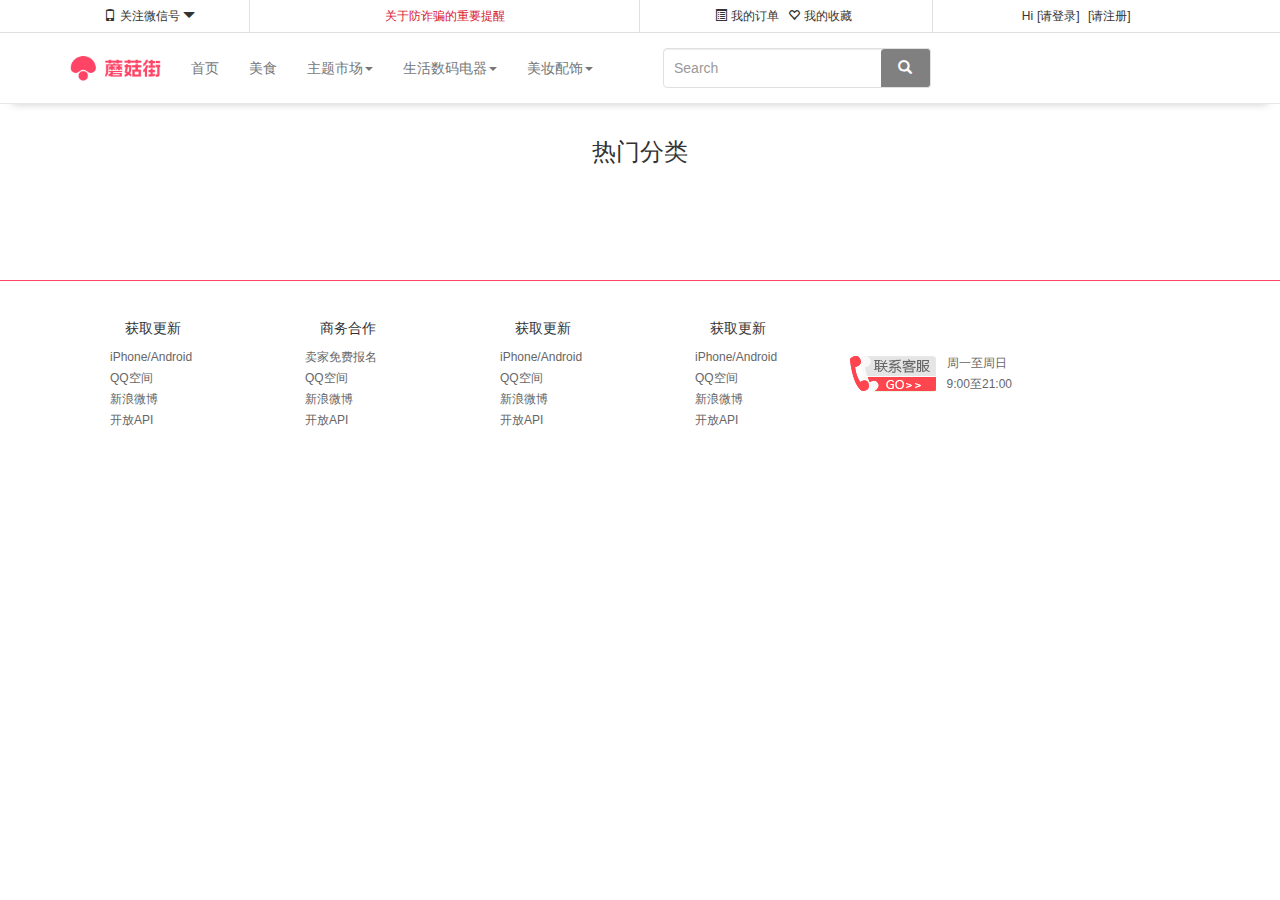
<file: index.html>
<!DOCTYPE html>
<html>

	<head>
		<meta charset="utf-8" />
		<meta http-equiv="X-UA-Compatible" content="IE=edge">
		<meta name="viewport" content="width=device-width, initial-scale=1">
		<link href="css/bootstrap.min.css" rel="stylesheet">
		<link rel="stylesheet" type="text/css" href="css/index.css" />
		<script src="js/jquery-1.12.3.min.js"></script>
		<script src="js/bootstrap.min.js"></script>
		<title>蘑菇街</title>
	</head>

	<body>
		<header id="header">
		<!---------------------通栏------------------>
		
			<div class="container top-nav" id="top-nav">
	    <div class="top-bar hidden-sm hidden-xs ">
		    <div class="row">
         	    <div class="top-bar-1 col-md-2">
         		    <a href="">
         		    	
         		    	<span class="glyphicon glyphicon-phone" aria-hidden="true"></span>
         		    	<span>关注微信号</span>
         		    	<span class="glyphicon glyphicon-triangle-bottom" aria-hidden="true"></span>
         		        <img src="img/ewm.png" width="120px"/>
         		    </a>
                </div>
                 <div class="top-bar-2 col-md-4">    		  
         		         <span>关于防诈骗的重要提醒</span>		         
                </div>
                 <div class="top-bar-3 col-md-3">
                 	    <span class="glyphicon glyphicon-list-alt" aria-hidden="true"></span>
         		        <a href="#">我的订单</a>
         		        <span class="glyphicon glyphicon-heart-empty" aria-hidden="true"></span>
         		        <a href="#">我的收藏</a>
                </div>
                 <div class="top-bar-4 col-md-3">
         		         <span id="">Hi</span>
         		         <span id=""><a href="https://login.tmall.com/?spm=a220o.1000855.a2226mz.2.7a9f665axKn2ou&redirectURL=https%3A%2F%2Fdetail.tmall.com%2Fitem.htm%3Fid%3D571617823403%26ali_trackid%3D2%3Amm_53158044_483700261_108901850476%3A1587391795_233_29491713%26pvid%3D100_11.229.171.224_6763_8691587391791469188%26ak%3D26060480%26scm%3Dnull">[请登录] </a></span>
         		         <span id=""><a href="https://register.tmall.com/?spm=a220o.1000855.a2226mz.3.7a9f665ab7YsxZ">[请注册]</a> </span>
                </div>       
		    </div>			
		</div>			
	
	</div>
	<!---------------------通栏------------------>
	<!---------------------导航------------------>
		<nav class="navbar navbar-default navbar-static-top navbar-lk " id="navbar-lk">
  <div class="container">
    <!-- Brand and toggle get grouped for better mobile display -->
    <div class="navbar-header">
      <button type="button" class="navbar-toggle collapsed" data-toggle="collapse" data-target="#bs-example-navbar-collapse-1" aria-expanded="false">
        <span class="sr-only">Toggle navigation</span>
        <span class="icon-bar"></span>
        <span class="icon-bar"></span>
        <span class="icon-bar"></span>
      </button>
      <a class="navbar-brand" href="http://127.0.0.1:8020/3.27/index.html?__hbt=1587370601263"><img src="img/logo.png" height="70px"/></a>
    </div>

    <!-- Collect the nav links, forms, and other content for toggling -->
    <div class="collapse navbar-collapse" id="bs-example-navbar-collapse-1">
      <ul class="nav navbar-nav">
            <li class="visible-xs visible-lg "><a href="http://127.0.0.1:8020/3.27/index.html?__hbt=1587370601263">首页</a></li>
            <li class="visible-xs visible-lg "><a href="http://127.0.0.1:8020/3.27/sort.html?name=%E7%BE%8E%E9%A3%9F">美食</a></li>           
        <li class="dropdown">
          <a href="#" class="dropdown-toggle" data-toggle="dropdown" role="button" aria-haspopup="true" aria-expanded="false">主题市场<span class="caret"></span></a>
          <ul class="dropdown-menu">
            <li><a href="http://127.0.0.1:8020/3.27/sort.html?name=%E7%94%B7%E8%A3%85">男装</a></li>
            <li><a href="http://127.0.0.1:8020/3.27/sort.html?name=%E5%A5%B3%E8%A3%85">女装</a></li>
            <li><a href="http://127.0.0.1:8020/3.27/sort.html?name=%E7%AE%B1%E5%8C%85">箱包</a></li>
            <!--<li role="separator" class="divider"></li>-->
            <li><a href="http://127.0.0.1:8020/3.27/sort.html?name=%E6%AF%8D%E5%A9%B4">母婴</a></li>
            <!--<li role="separator" class="divider"></li>-->
             <li><a href="http://127.0.0.1:8020/3.27/sort.html?name=%E5%86%85%E8%A1%A3">内衣</a></li>
             <li><a href="http://127.0.0.1:8020/3.27/sort.html?name=%E9%9E%8B%E5%AD%90">鞋子</a></li>            
          </ul>
        </li>
      </ul>
        <ul class="nav navbar-nav">
        <li class="dropdown">
          <a href="#" class="dropdown-toggle" data-toggle="dropdown" role="button" aria-haspopup="true" aria-expanded="false">生活数码电器<span class="caret"></span></a>
          <ul class="dropdown-menu">
            <li><a href="http://127.0.0.1:8020/3.27/sort.html?name=%E7%94%B5%E5%99%A8">电器</a></li>
            <li><a href="http://127.0.0.1:8020/3.27/sort.html?name=%E6%95%B0%E7%A0%81">数码</a></li>            
            <li><a href="http://127.0.0.1:8020/3.27/sort.html?name=%E5%B1%85%E5%AE%B6">居家</a></li>
            <li><a href="http://127.0.0.1:8020/3.27/sort.html?name=%E5%AE%B6%E7%BA%BA">家纺</a></li>
            <!--<li role="separator" class="divider"></li>-->
            <!--<li role="separator" class="divider"></li>-->
             <li><a href="http://127.0.0.1:8020/3.27/sort.html?name=%E6%96%87%E4%BD%93">文体</a></li>
          </ul>
        </li>
      </ul>
       <ul class="nav navbar-nav">
        <li class="dropdown">
          <a href="#" class="dropdown-toggle" data-toggle="dropdown" role="button" aria-haspopup="true" aria-expanded="false">美妆配饰<span class="caret"></span></a>
          <ul class="dropdown-menu">
            <li><a href="http://127.0.0.1:8020/%E9%A1%B9%E7%9B%AE/sort.html?name=%E7%BE%8E%E5%A6%86">美妆</a></li>
            <li><a href="http://127.0.0.1:8020/3.27/sort.html?name=%E9%85%8D%E9%A5%B0">配饰</a></li>            
          </ul>
        </li>
      </ul>
     
     <form class="navbar-form navbar-left">
        <div class="form-group">
          <input type="text" class="form-control" placeholder="Search">
        </div>
        <button type="submit" class="btn btn-default">
        <span class="glyphicon glyphicon-search" aria-hidden="true"></span>	
        </button>
      </form>
    </div><!-- /.navbar-collapse -->
</nav>	
			<!-------------导航--------------------->
		</header>
		<!---------------------轮播图------------------>
		<section id="carousel">
			<!-- 轮播图 -->
			<div class="container" id="mainpart">
				<div id="carousel-example-generic" class="carousel slide" data-ride="carousel">
					<!-- Indicators -->
					<ol class="carousel-indicators">
						<li data-target="#carousel-example-generic" data-slide-to="0" class="active"></li>
						<li data-target="#carousel-example-generic" data-slide-to="1"></li>
						<li data-target="#carousel-example-generic" data-slide-to="2"></li>
						<li data-target="#carousel-example-generic" data-slide-to="3" class="active"></li>
						<li data-target="#carousel-example-generic" data-slide-to="4"></li>
						<li data-target="#carousel-example-generic" data-slide-to="5"></li>
					</ol>

					<!-- 轮播图 -->
					<div class="carousel-inner oldList" role="listbox">
						<!-- Controls -->
						<a class="left carousel-control left-btn" href="#carousel-example-generic" role="button" data-slide="prev">
							<span class="glyphicon glyphicon-chevron-left" aria-hidden="true"></span>
							<span class="sr-only">Previous</span>
						</a>
						<a class="right carousel-control left-btn" href="#carousel-example-generic" role="button" data-slide="next">
							<span class="glyphicon glyphicon-chevron-right" aria-hidden="true"></span>
							<span class="sr-only">Next</span>
						</a>
					</div>
				</div>
			</div>
			<!--获取轮播图图片-->
			<script type="text/javascript">
				$.ajax({
					type:"get",
					url:"http://127.0.0.1/w/website/bannerList",
					async:true,
					success:function(response){
						console.log(response);
						var obj=response.data;
						console.log(obj);
						for (var i=0;i<obj.length;i++) {
							if (i==0) {
								$(".oldList").append(
									` <div class="item active">
                                      <img src="${obj[i].img}">
                                      </div>`		
								)
							} else{
								$(".oldList").append(
									` <div class="item">
                                      <img src="${obj[i].img}">
                                      </div>`		
								)
							}
						}
					}
				})
			</script>
			<!---------------------轮播图------------------>
	<!--滚动导航-->
	<!--<script type="text/javascript">
		window.onscroll=function(){
			var topNav=document.getElementById("top-nav");
			var navLk=document.getElementById("nav-lk");
			var mainPart=document.getElementById("mainpart");
			var topScroll=document.body.scrollTop||document.documentElement.scrollTop;
		if(topScroll>topNav.offsetHeight){
			//navlk设置为fixed脱离文本流，后面的标签会上来，解决方法给后面内容加margin或padding
			navLk.style.position="fixed";
			navLk.style.top=0;
			navLk.style.left=0;
			mainPart.style.marginTop=-navLk.offsetHeight+"px";
		}else{
			navLk.style.position="static";
			mainpart.style.marginTop=0;
		}
		};
	</script>-->
	<!---------------------商品------------------>
<section id="product">
	<div class="container">
		<div class="row row-content">
			<div class="heading">
				热门分类
			</div>
			<!--<div class="col-md-3">
				<div class="project">
					<img src="img/1.jpg"/>
					<p class="caption">配饰</p>
					<span class="time">2013</span>
					<div class="mask">
						
					</div>
				</div>
			</div>-->
		</div>
	</div>
	<script type="text/javascript">
		(function(){
			$.ajax({
				type:"get",
				url:"http://127.0.0.1/w/website/findGoodsTypeList",
				async:true,
				success:function(response){
					console.log(response);
	               var obj=response.data;
	               for (var i=0;i<obj.length;i++) {
	               	var imgChange=obj[i].icon.replace(obj[i].icon.substr(0,5),"http:")
	               	$(".row-content").append(`
	               	    <div class="col-md-3">
					<div class="project">
						<img src="${imgChange}"/>
						<p class="caption">${obj[i].name}</p>
						<span class="time">${obj[i].createDate}</span>
						<div class="mask">
							<a href="sort.html?name=${obj[i].name}"  target="_blank" ></a>
						</div>	
					</div>
				</div>
	               	`)
	               }
				}
			})
			}())
	</script>

</section>
    <!---------------------商品------------------>
     <!---------------------底部------------------>
     <section id="footer">
     	<div class="container ">
     		<div class="row foot-bottom">
     			<div class="col-md-2">
     				<div class="foot">
     					<h3>获取更新</h3>
     					<ul>
     					    <li><a href="#">iPhone/Android</a></li>
     					    <li><a href="#">QQ空间</a></li>
     					    <li><a href="#">新浪微博</a></li>
     					    <li><a href="#">开放API</a></li>
     				    </ul>
     				</div>    				
     			</div>
     			<div class="col-md-2">
     				<div class="foot">
     					<h3>商务合作</h3>
     					<ul>
     					    <li><a href="#">卖家免费报名</a></li>
     					    <li><a href="#">QQ空间</a></li>
     					    <li><a href="#">新浪微博</a></li>
     					    <li><a href="#">开放API</a></li>
     				    </ul>
     				</div>    				
     			</div>
     			<div class="col-md-2">
     				<div class="foot">
     					<h3>获取更新</h3>
     					<ul>
     					    <li><a href="#">iPhone/Android</a></li>
     					    <li><a href="#">QQ空间</a></li>
     					    <li><a href="#">新浪微博</a></li>
     					    <li><a href="#">开放API</a></li>
     				    </ul>
     				</div>    				
     			</div>
     			<div class="col-md-2">
     				<div class="foot">
     					<h3>获取更新</h3>
     					<ul>
     					    <li><a href="#">iPhone/Android</a></li>
     					    <li><a href="#">QQ空间</a></li>
     					    <li><a href="#">新浪微博</a></li>
     					    <li><a href="#">开放API</a></li>
     				    </ul>
     				</div>    				
     			</div>
     			<div class="col-md-2">
     				<div class="service">
     					<a href="#"></a>
     					<span id="">
     						<p>周一至周日</p>
     						<p>9:00至21:00</p>
                        </span>
     				</div>
     			</div>
     		</div>
     	</div>
     </section>
	</body>

</html>
</file>
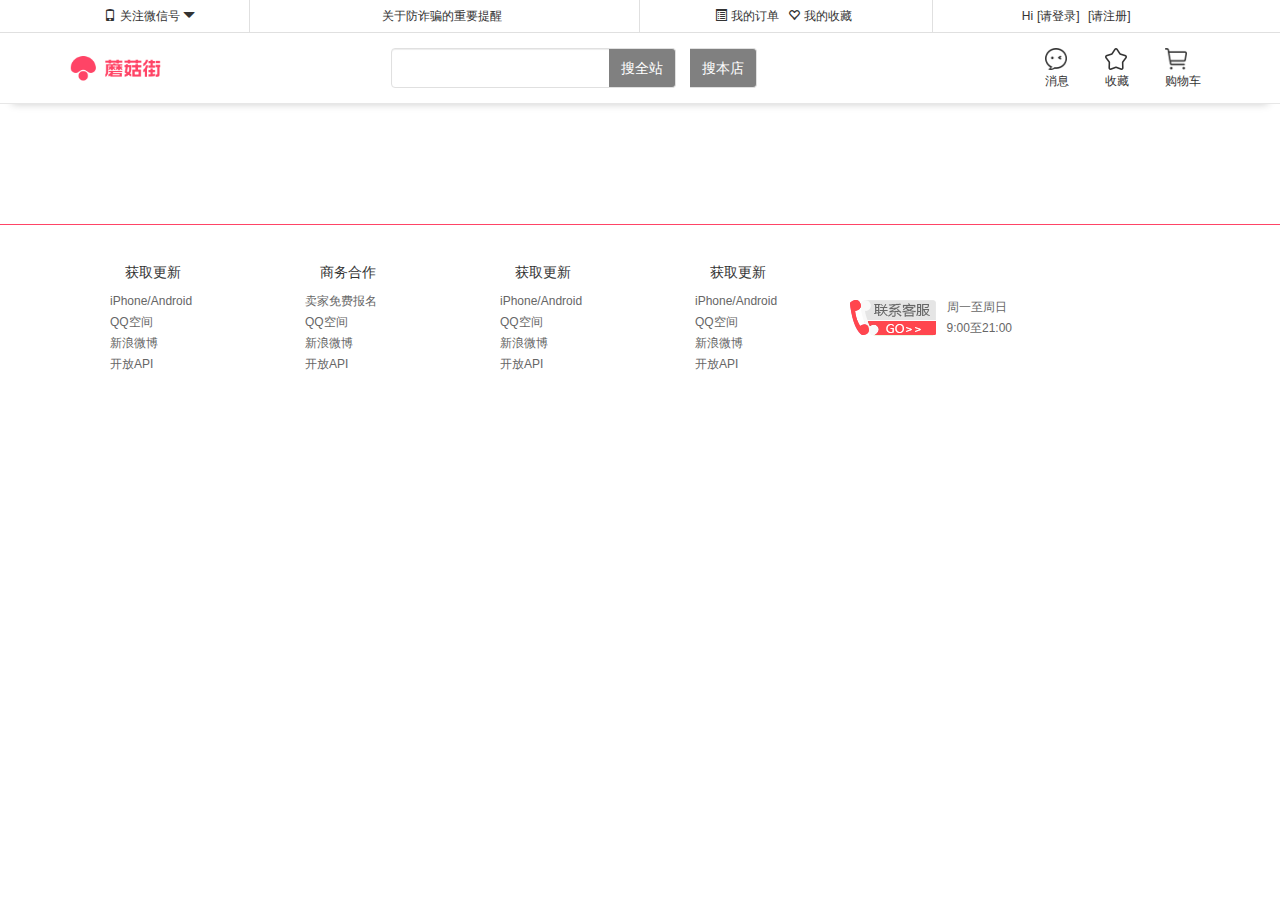
<file: details.html>
<!DOCTYPE html>
<html>

	<head>
		<meta charset="utf-8" />
		<meta charset="utf-8">
		<meta http-equiv="X-UA-Compatible" content="IE=edge">
		<meta name="viewport" content="width=device-width, initial-scale=1">
		<link href="css/bootstrap.min.css" rel="stylesheet">
		<link rel="stylesheet" type="text/css" href="css/details.css" />
		<link rel="icon" href="https://s10.mogucdn.com/mlcdn/c45406/170401_16fj5k6k4174bfd21d03a4gf6a7hg_48x48.png" type="image/x-icon">
		<script src="js/jquery-1.12.3.min.js"></script>
		<script src="js/bootstrap.min.js"></script>
		<title>蘑菇街</title>
	</head>

	<body>
		<!------------头部------------------>
		<header id="header">
			<div class="container top-nav" id="top-nav">
				<div class="top-bar hidden-sm hidden-xs ">
					<div class="row">
						<div class="top-bar-1 col-md-2">
							<a href="">

								<span class="glyphicon glyphicon-phone" aria-hidden="true"></span>
								<span>关注微信号</span>
								<span class="glyphicon glyphicon-triangle-bottom" aria-hidden="true"></span>
								<img src="img/ewm.png" width="120px" />
							</a>
						</div>
						<div class="top-bar-2 col-md-4">
							<a href="">关于防诈骗的重要提醒</a>
						</div>
						<div class="top-bar-3 col-md-3">
							<span class="glyphicon glyphicon-list-alt" aria-hidden="true"></span>
							<a href="#">我的订单</a>
							<span class="glyphicon glyphicon-heart-empty" aria-hidden="true"></span>
							<a href="#">我的收藏</a>
						</div>
						<div class="top-bar-4 col-md-3">
							<span id="">Hi</span>
							<span id=""><a href="https://login.tmall.com/?spm=a220o.1000855.a2226mz.2.7a9f665axKn2ou&redirectURL=https%3A%2F%2Fdetail.tmall.com%2Fitem.htm%3Fid%3D571617823403%26ali_trackid%3D2%3Amm_53158044_483700261_108901850476%3A1587391795_233_29491713%26pvid%3D100_11.229.171.224_6763_8691587391791469188%26ak%3D26060480%26scm%3Dnull">[请登录] </a></span>
							<span id=""><a href="https://register.tmall.com/?spm=a220o.1000855.a2226mz.3.7a9f665ab7YsxZ">[请注册]</a> </span>
						</div>
					</div>
				</div>

			</div>
			<!---------------------通栏------------------>
			<!---------------------导航------------------>
			<nav class="navbar navbar-default navbar-static-top navbar-lk " id="navbar-lk">
				<div class="container">
					<!-- Brand and toggle get grouped for better mobile display -->
					<div class="navbar-header">
						<button type="button" class="navbar-toggle collapsed" data-toggle="collapse" data-target="#bs-example-navbar-collapse-1" aria-expanded="false">
        <span class="sr-only">Toggle navigation</span>
        <span class="icon-bar"></span>
        <span class="icon-bar"></span>
        <span class="icon-bar"></span>
      </button>
						<a class="navbar-brand" href="#"><img src="img/logo.png" height="70px" /></a>
					</div>

					<!-- Collect the nav links, forms, and other content for toggling -->
					<div class="collapse navbar-collapse" id="bs-example-navbar-collapse-1">
						<form class="navbar-form navbar-left hidden-sm hidden-xs">
							<div class="form-group">
								<input type="text" class="form-control" placeholder="">
							</div>
							<button type="submit" class="btn btn-default">
           搜全站
        </button>
							<button type="submit" class="btn btn-default btn-bottom">
           搜本店
        </button>
						</form>

						<ul class="nav navbar-nav navbar-right nav-right">
							<li>
								<a href="#" class="massage"></a>
								<span>消息</span>
							</li>
							<li>
								<a href="#" class="collect"></a>
								<span>收藏</span>
							</li>
							<li>
								<a href="#" class="car"></a>
								<span>购物车</span>
							</li>
						</ul>
					</div>
					<!-- /.navbar-collapse -->
				</div>
			</nav>
			<!---------------------导航------------------>
		</header>
		<!------------头部------------------>
		<!------------详情------------------>
		<section id="details">
			<div class="container" id="mainpart">
				<div class="row row-details">
					<!--<div class="col-md-4">
						<div class="img-left">
							<img src="img/1.jpg" />
						</div>
					</div>
					<div class="col-md-6 midden-img">
							<div class="img-midden">
								<p></p>
								<h3>开机卡JFK减肥咖啡Kafka</h3>
								<div class="price">
									<div class="price-top">
									  <span>价格：</span>
									  <span class="prevprice">￥255</span>  
									</div>
									<div class="price-bottom">
									   <span>促销价：</span>
									  <span class="nowprice">￥55</span> 
									</div>
								</div>
								<div class="color">
									<span>颜色：</span>
									<ul class="clearfix">
										<li>
											<a href="javascript:;"><img src="img/head.png" /></a>
										</li>
										<li>
											<a href="javascript:;"><img src="img/head.png" /></a>
										</li>
										<li>
											<a href="javascript:;"><img src="img/head.png" /></a>
										</li>
										<li>
											<a href="javascript:;"><img src="img/head.png" /></a>
										</li>
									</ul>
								</div>
								<div class="num">
									<span>数量：</span>
									<div class="number">
								    <a href="javascript:;" class="less"></a>
									<input type="text" name="" id="" value="1" />
									<a href="javascript:;" class="plus"></a>		
									</div>
									
								</div>
								<div class="btn-buy">
									<p class="nowbuy"><a href="javascript:;">立即购买</a></p>
									<p class="joinbuy"><a href="javascript:;"><i></i>加入购物车</a></p>
								</div>
		                        <div class="btn-buy">
									<p class="nowbuy"><a href="javascript:;">立即购买</a></p>
									<p class="joinbuy"><a href="javascript:;"><i></i>加入购物车</a></p>
								</div>
							</div>
						</div>
						<div class="col-md-2">
							<div class="img-right">
								热卖推荐
								<ul>
									<li><img src="img/ewm.png"/></li>
									<li><img src="img/ewm.png"/></li>
									<li><img src="img/ewm.png"/></li>
								</ul>
							</div>
						</div>-->
				</div>
			</div>
		</section>
		<!------------详情------------------>
		<script type="text/javascript">
			(function() {
				var str = location.search.substr(1).split("=")[1];
				$.ajax({
					type: "get",
					url: "http://127.0.0.1/w/website/findGoodsDetail",
					async: true,
					data: {
						"info": str
					},
					success: function(response) {
						//						console.log(response);
						var obj = response.data.detail.tbk_item_info_get_response.results.n_tbk_item;
						console.log(obj);
						for(var i = 0; i < obj.length; i++) {
							$(".row-details").append(`
										<div class="col-md-1"></div>
										<div class="col-md-4">
						<div class="img-left">				
		          	<img src="${obj[i].pict_url}"/>
	               	</div>
					</div>
					<div class="col-md-6 midden-img">
							<div class="img-midden">
							    <p></p>
								<h3>${obj[i].title}</h3>
								<div class="price">
									<div class="price-top">
									  <span>价格：</span>
									  <span class="prevprice">￥${obj[i].reserve_price}</span>  
									</div>
									<div class="price-bottom">
									   <span>促销价：</span>
									  <span class="nowprice">￥${obj[i].zk_final_price}</span> 
									</div>
								</div>

								<div class="num">
									<span>数量：</span>
									<div class="number">
								    <button class="less" onclick="lessbtn()"></button>
									<input type="text" name="" id="nums" value="0" />
									<button class="plus" onclick="plusbtn()"></button>		
									</div>
									
								</div>
								<div class="btn-buy">
									<p class="nowbuy"><a href="javascript:;">立即购买</a></p>
									<p class="joinbuy"><a href="javascript:;"><i></i>加入购物车</a></p>
								</div>
								<div class="payment">
								<span>支付方式 :</span>
								<p class="pay"></p>
								</div>
							</div>
						</div>
						<div class="col-md-1"></div>`)
						}
					}
				});
			}())
			
		</script>
		<script type="text/javascript">
				window.onscroll=function(){
		var topnav=document.getElementById("top-nav");
		var navlk=document.getElementById("navbar-lk");
		var mainpart=document.getElementById("mainpart");
		var topScroll=document.body.scrollTop||document.documentElement.scrollTop;
			if (topScroll>topnav.offsetHeight) {
				//navlk设置为fixed脱离文本流，后面的标签会上来，解决方法给后面内容加margin或padding
				navlk.style.position="fixed";
				navlk.style.top=0;
				navlk.style.left=0;
				mainpart.marginTop=navlk.offsetHeight+"px";
			}else{
				navlk.style.position="static";
				mainpart.marginTop=0;
			}
		};
		</script>
		<script type="text/javascript">			
		var nums=document.getElementById("nums");
	    var numsValue=parseInt(nums.value);
//		console.log(nums.value);
		function plusbtn(){
//		console.log(typeof numsValue);
			nums.value=numsValue++;
		}
		function lessbtn(){
			if (nums.value==0) {
				return;
			} else{
				nums.value=numsValue--;
			}
		}

		
		</script>
		<!---------------------底部------------------>
		<section id="footer">
			<div class="container ">
				<div class="row foot-bottom">
					<div class="col-md-2">
						<div class="foot">
							<h3>获取更新</h3>
							<ul>
								<li>
									<a href="#">iPhone/Android</a>
								</li>
								<li>
									<a href="#">QQ空间</a>
								</li>
								<li>
									<a href="#">新浪微博</a>
								</li>
								<li>
									<a href="#">开放API</a>
								</li>
							</ul>
						</div>
					</div>
					<div class="col-md-2">
						<div class="foot">
							<h3>商务合作</h3>
							<ul>
								<li>
									<a href="#">卖家免费报名</a>
								</li>
								<li>
									<a href="#">QQ空间</a>
								</li>
								<li>
									<a href="#">新浪微博</a>
								</li>
								<li>
									<a href="#">开放API</a>
								</li>
							</ul>
						</div>
					</div>
					<div class="col-md-2">
						<div class="foot">
							<h3>获取更新</h3>
							<ul>
								<li>
									<a href="#">iPhone/Android</a>
								</li>
								<li>
									<a href="#">QQ空间</a>
								</li>
								<li>
									<a href="#">新浪微博</a>
								</li>
								<li>
									<a href="#">开放API</a>
								</li>
							</ul>
						</div>
					</div>
					<div class="col-md-2">
						<div class="foot">
							<h3>获取更新</h3>
							<ul>
								<li>
									<a href="#">iPhone/Android</a>
								</li>
								<li>
									<a href="#">QQ空间</a>
								</li>
								<li>
									<a href="#">新浪微博</a>
								</li>
								<li>
									<a href="#">开放API</a>
								</li>
							</ul>
						</div>
					</div>
					<div class="col-md-2">
						<div class="service">
							<a href="#"></a>
							<span id="">
     						<p>周一至周日</p>
     						<p>9:00至21:00</p>
                        </span>
						</div>
					</div>
				</div>
			</div>
		</section>
	</body>

</html>
</file>
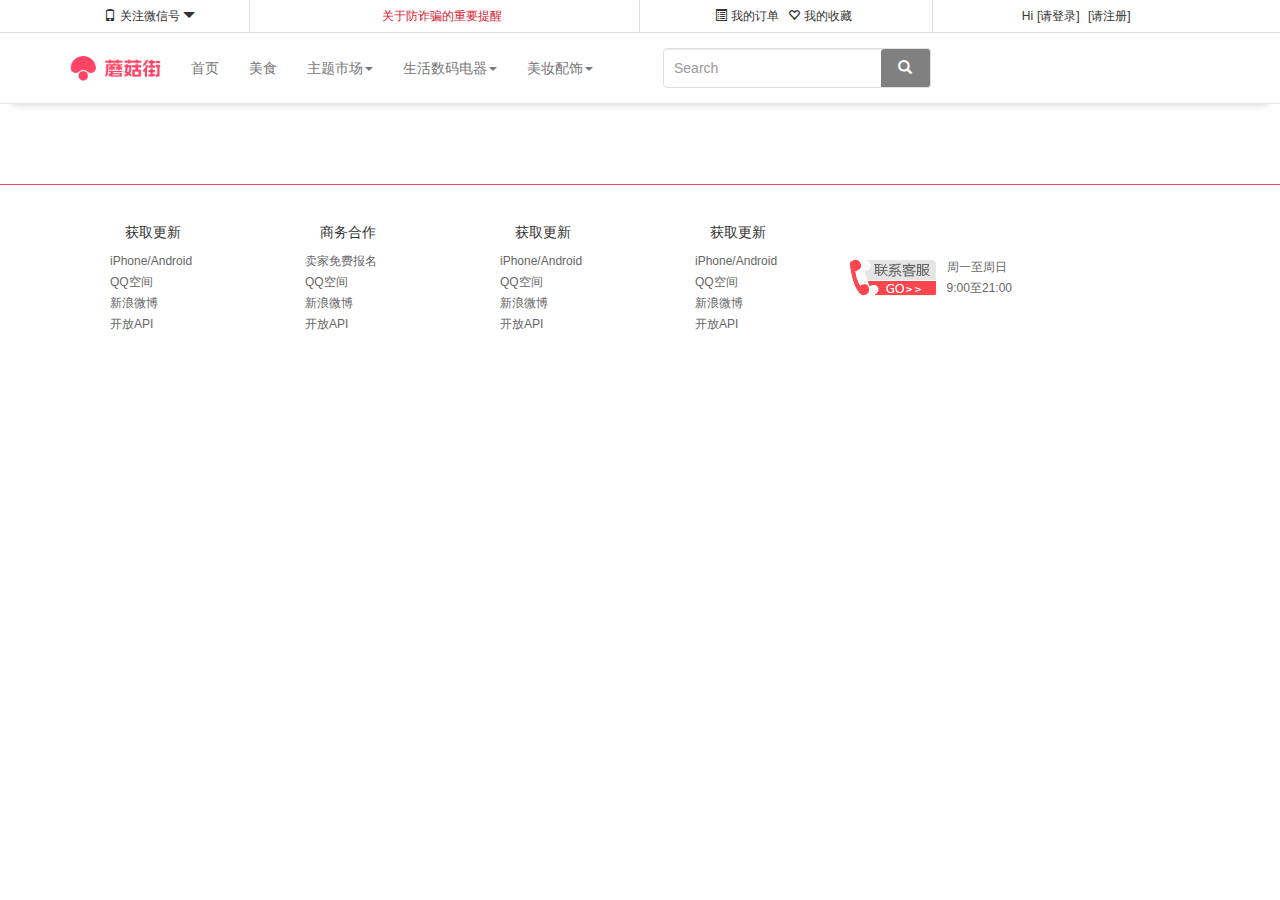
<file: sort.html>
<!DOCTYPE html>
<html>
	<head>
		<meta charset="utf-8" />
		<meta charset="utf-8">
		<meta http-equiv="X-UA-Compatible" content="IE=edge">
		<meta name="viewport" content="width=device-width, initial-scale=1">
		<link href="css/bootstrap.min.css" rel="stylesheet">
		<link rel="stylesheet" type="text/css" href="css/sort.css"/>
		<script src="js/jquery-1.12.3.min.js"></script>
		<script src="js/bootstrap.min.js"></script>
		<title>蘑菇街</title>
	</head>
	<body>
		<header id="header">
		<!---------------------通栏------------------>
		
			<div class="container top-nav" id="top-nav">
	    <div class="top-bar hidden-sm hidden-xs ">
		    <div class="row">
         	    <div class="top-bar-1 col-md-2">
         		    <a href="">
         		    	
         		    	<span class="glyphicon glyphicon-phone" aria-hidden="true"></span>
         		    	<span>关注微信号</span>
         		    	<span class="glyphicon glyphicon-triangle-bottom" aria-hidden="true"></span>
         		        <img src="img/ewm.png" width="120px"/>
         		    </a>
                </div>
                 <div class="top-bar-2 col-md-4">    		  
         		         <a href="">关于防诈骗的重要提醒</a>		         
                </div>
                 <div class="top-bar-3 col-md-3">
                 	    <span class="glyphicon glyphicon-list-alt" aria-hidden="true"></span>
         		        <a href="#">我的订单</a>
         		        <span class="glyphicon glyphicon-heart-empty" aria-hidden="true"></span>
         		        <a href="#">我的收藏</a>
                </div>
                 <div class="top-bar-4 col-md-3">
         		         <span id="">Hi</span>
         		         <span id=""><a href="https://login.tmall.com/?spm=a220o.1000855.a2226mz.2.7a9f665aQ5PCth&redirectURL=https%3A%2F%2Fdetail.tmall.com%2Fitem.htm%3Fid%3D571617823403%26ali_trackid%3D2%3Amm_53158044_483700261_108901850476%3A1587391795_233_29491713%26pvid%3D100_11.229.171.224_6763_8691587391791469188%26ak%3D26060480%26scm%3Dnull">[请登录] </a></span>
         		         <span id=""><a href="https://register.tmall.com/?spm=a220o.1000855.a2226mz.3.7a9f665ab7YsxZ">[请注册]</a> </span>
                </div>       
		    </div>			
		</div>			
	
	</div>
	<!---------------------通栏------------------>
	<!---------------------导航------------------>
		<nav class="navbar navbar-default navbar-static-top navbar-lk " id="navbar-lk">
  <div class="container">
    <!-- Brand and toggle get grouped for better mobile display -->
    <div class="navbar-header">
      <button type="button" class="navbar-toggle collapsed" data-toggle="collapse" data-target="#bs-example-navbar-collapse-1" aria-expanded="false">
        <span class="sr-only">Toggle navigation</span>
        <span class="icon-bar"></span>
        <span class="icon-bar"></span>
        <span class="icon-bar"></span>
      </button>
      <a class="navbar-brand" href="http://127.0.0.1:8020/3.27/index.html?__hbt=1587370601263"><img src="img/logo.png" height="70px"/></a>
    </div>

    <!-- Collect the nav links, forms, and other content for toggling -->
    <div class="collapse navbar-collapse" id="bs-example-navbar-collapse-1">
      <ul class="nav navbar-nav">
            <li class="visible-xs visible-lg "><a href="http://127.0.0.1:8020/3.27/index.html?__hbt=1587370601263">首页</a></li>
            <li class="visible-xs visible-lg "><a href="http://127.0.0.1:8020/3.27/sort.html?name=%E7%BE%8E%E9%A3%9F">美食</a></li>           
        <li class="dropdown">
          <a href="#" class="dropdown-toggle" data-toggle="dropdown" role="button" aria-haspopup="true" aria-expanded="false">主题市场<span class="caret"></span></a>
          <ul class="dropdown-menu">
            <li><a href="http://127.0.0.1:8020/3.27/sort.html?name=%E7%94%B7%E8%A3%85">男装</a></li>
            <li><a href="http://127.0.0.1:8020/3.27/sort.html?name=%E5%A5%B3%E8%A3%85">女装</a></li>
            <li><a href="http://127.0.0.1:8020/3.27/sort.html?name=%E7%AE%B1%E5%8C%85">箱包</a></li>
            <!--<li role="separator" class="divider"></li>-->
            <li><a href="http://127.0.0.1:8020/3.27/sort.html?name=%E6%AF%8D%E5%A9%B4">母婴</a></li>
            <!--<li role="separator" class="divider"></li>-->
             <li><a href="http://127.0.0.1:8020/3.27/sort.html?name=%E5%86%85%E8%A1%A3">内衣</a></li>
             <li><a href="http://127.0.0.1:8020/3.27/sort.html?name=%E9%9E%8B%E5%AD%90">鞋子</a></li>            
          </ul>
        </li>
      </ul>
        <ul class="nav navbar-nav">
        <li class="dropdown">
          <a href="#" class="dropdown-toggle" data-toggle="dropdown" role="button" aria-haspopup="true" aria-expanded="false">生活数码电器<span class="caret"></span></a>
          <ul class="dropdown-menu">
            <li><a href="http://127.0.0.1:8020/3.27/sort.html?name=%E7%94%B5%E5%99%A8">电器</a></li>
            <li><a href="http://127.0.0.1:8020/3.27/sort.html?name=%E6%95%B0%E7%A0%81">数码</a></li>            
            <li><a href="http://127.0.0.1:8020/3.27/sort.html?name=%E5%B1%85%E5%AE%B6">居家</a></li>
            <li><a href="http://127.0.0.1:8020/3.27/sort.html?name=%E5%AE%B6%E7%BA%BA">家纺</a></li>
            <!--<li role="separator" class="divider"></li>-->
            <!--<li role="separator" class="divider"></li>-->
             <li><a href="http://127.0.0.1:8020/3.27/sort.html?name=%E6%96%87%E4%BD%93">文体</a></li>
          </ul>
        </li>
      </ul>
       <ul class="nav navbar-nav">
        <li class="dropdown">
          <a href="#" class="dropdown-toggle" data-toggle="dropdown" role="button" aria-haspopup="true" aria-expanded="false">美妆配饰<span class="caret"></span></a>
          <ul class="dropdown-menu">
            <li><a href="#">美妆</a></li>
            <li><a href="http://127.0.0.1:8020/3.27/sort.html?name=%E9%85%8D%E9%A5%B0">配饰</a></li>            
          </ul>
        </li>
      </ul>
     
     <form class="navbar-form navbar-left">
        <div class="form-group">
          <input type="text" class="form-control" placeholder="Search">
        </div>
        <button type="submit" class="btn btn-default">
        <span class="glyphicon glyphicon-search" aria-hidden="true"></span>	
        </button>
      </form>
    </div><!-- /.navbar-collapse -->
</nav>	
<!---------------------导航------------------>	
</header>
<!---------------------商品分类查询------------------>	
 <section id="commodity">
 				<div class="container">
		<div class="row row-contents">			
			<!--<div class="col-md-3">
				<div class="goods">
					<img src="img/1.jpg"/>
					<p class="title"><a href="">点击开始疯狂老鼠发封口令开始交付甲方进出口刷卡机刷卡时</a></p>
					<div class="price-all">
						<span class="final-price">
							<strong>￥</strong>29.9
						</span>
					<span class="price">
					   <span class="reserve_price">￥219</span>
	 				  <i></i><a href="#" class="coupon_info">
					  	 满200减50</a>
					</span>
					<a href="#" class="shop">去抢购</a>
					</div>
					<p class="shopping">旗舰店</p>
				</div>
			</div>-->
		</div>
	</div>
</section>
<!---------------------商品分类查询------------------>	
<script type="text/javascript">
var str=decodeURI(location.search.substr(1).split("=")[1]);
if (str!=''||str!=null||str!=undefined) {
	$.ajax({
		type:"get",
		url:"http://127.0.0.1/w/website/findGoodsList",
		async:true,
		data:{
			"platId":"d0a500ecf8ab41aa9ffe8e18ac6419e1",
			"info":str,
			"pageNo": 1	
		},
		success:function(res){
//			console.log(res);
			var obj=res.data.tbk_dg_material_optional_response.result_list.map_data;
			console.log(obj);
			for (var i=0;i<obj.length;i++) {
				$(".row-contents").append(
					`<div class="col-md-4">
				<div class="goods">
					<img src="${obj[i].pict_url}"/>
					<p class="title"><a href="${obj[i].url}">${obj[i].title}</a></p>
					<div class="price-all">
						<span class="final-price">
							<strong>￥</strong>${obj[i].zk_final_price}
						</span>
					<span class="price">
					   <span class="reserve_price">￥${obj[i].reserve_price}</span>
	 				  <i></i><a href="${obj[i].coupon_share_url}" class="coupon_info">
					  	 ${obj[i].coupon_info}</a>
					</span>
					<a href="${obj[i].url}" class="shop">去抢购</a>
					</div>
					<p class="shopping">${obj[i].shop_title}</p>
				</div>
			</div>`
				)
			}
		}
	})
}
</script>
<!--<script type="text/javascript">
				window.onscroll=function(){
		var topnav=document.getElementById("top-nav");
		var navlk=document.getElementById("navbar-lk");
		var mainpart=document.getElementById("mainpart");
		var topScroll=document.body.scrollTop||document.documentElement.scrollTop;
			if (topScroll>topnav.offsetHeight) {
				//navlk设置为fixed脱离文本流，后面的标签会上来，解决方法给后面内容加margin或padding
				navlk.style.position="fixed";
				navlk.style.top=0;
				navlk.style.left=0;
				mainpart.marginTop=navlk.offsetHeight+"px";
			}else{
				navlk.style.position="static";
				mainpart.marginTop=0;
			}
		};
		
		</script>-->
  <!---------------------底部------------------>
     <section id="footer">
     	<div class="container ">
     		<div class="row foot-bottom">
     			<div class="col-md-2">
     				<div class="foot">
     					<h3>获取更新</h3>
     					<ul>
     					    <li><a href="#">iPhone/Android</a></li>
     					    <li><a href="#">QQ空间</a></li>
     					    <li><a href="#">新浪微博</a></li>
     					    <li><a href="#">开放API</a></li>
     				    </ul>
     				</div>    				
     			</div>
     			<div class="col-md-2">
     				<div class="foot">
     					<h3>商务合作</h3>
     					<ul>
     					    <li><a href="#">卖家免费报名</a></li>
     					    <li><a href="#">QQ空间</a></li>
     					    <li><a href="#">新浪微博</a></li>
     					    <li><a href="#">开放API</a></li>
     				    </ul>
     				</div>    				
     			</div>
     			<div class="col-md-2">
     				<div class="foot">
     					<h3>获取更新</h3>
     					<ul>
     					    <li><a href="#">iPhone/Android</a></li>
     					    <li><a href="#">QQ空间</a></li>
     					    <li><a href="#">新浪微博</a></li>
     					    <li><a href="#">开放API</a></li>
     				    </ul>
     				</div>    				
     			</div>
     			<div class="col-md-2">
     				<div class="foot">
     					<h3>获取更新</h3>
     					<ul>
     					    <li><a href="#">iPhone/Android</a></li>
     					    <li><a href="#">QQ空间</a></li>
     					    <li><a href="#">新浪微博</a></li>
     					    <li><a href="#">开放API</a></li>
     				    </ul>
     				</div>    				
     			</div>
     			<div class="col-md-2">
     				<div class="service">
     					<a href="#"></a>
     					<span id="">
     						<p>周一至周日</p>
     						<p>9:00至21:00</p>
                        </span>
     				</div>
     			</div>
     		</div>
     	</div>
     </section>
	</body>
</html>
</file>
<file: css/index.css>
/*通栏*/
body{
	font: 14px/1.5 Microsoft YaHei,Heiti SC,tahoma,arial,Hiragino Sans GB,"\5B8B\4F53",sans-serif;
}    
ul ol{
	list-style: none;
}
a{
	text-decoration: none;
}
.clearfix::before,.clearfix::after{
	content: "";
	display: table;
	clear: both;
}  
/*头部*/ 
/*#header{
		
		position: fixed;
		/*top: 40px;*/
}*/
#header .top-nav{
	height: 40px;
}
#header .top-bar{
	width: 100%;
	height: 31px;
	line-height:31px;
	border-top: none;
	/*border: 1px solid #e0e0e0;*/
	text-align: center;
}
#header .top-bar a,
#header .top-bar span{
	color: #333;
	font-size: 12px;
}
#header .top-bar a{
	padding-right: 5px;

}
#header .top-bar-1,
#header .top-bar-2,
#header .top-bar-3{
	border-right: 1px solid #e0e0e0;
}
#header .top-bar-1 img a{
	position: relative;
}
#header .top-bar-1 img{
	display: none;
	position: absolute;
    left: 40px;
	z-index: 9999;
}
#header .top-bar-1 a:hover img{
	display: block;
}
#header .top-bar-2 span{
	color:#D71D32;
}
#header .navbar-lk{
	background-color: white;
	margin-bottom: 0;
	border-top: 1px solid #e0e0e0;
    box-shadow:0px 12px 8px -12px #ccc ;
    width: 100%;
}
#header .navbar-lk .navbar-brand{
	height: 70px;
	
}
#header .navbar-lk .navbar-brand img{
	margin-top: -15px;
}
#header .navbar-lk .navbar-nav li a{
	height: 70px;
	line-height:40px;
}
#header .navbar-left input{
	/*width: 260px;
	height:38px;*/
	margin-top: 7px;
	margin-left: 40px;
	height: 40px;
	border: solid 1px rgb(224,224,224);
	width: 224px;
	/*float: left;*/
	padding: 0 10px;
	outline: none;
}
#header .navbar-left button{
	margin-top: 7px;
	margin-left: -10px;
	/*height:38px;
	border-left: none*/
		width: 50px;
	height: 40px;
	/*float: right;*/
	border: solid 1px rgb(224,224,224);
	border-left: none;
	background-color:gray;
	border-top-left-raFF4466dius:0;
	border-bottom-left-radius:0;
	
}
#header .navbar-left button span{
	color: white;
}
#carousel .oldList .item{
	height: 400px;
	width: 100%;
}
#carousel .oldList .item img{
	height: 400px;
	width: 100%;
}
#carousel .oldList .left-btn{
	z-index: 999;
}

@media (max-width: 768px) {
 #carousel .oldList .item{
	height:200px;
}
#carousel .oldList .item img{
	height: 200px;
}}
#product .heading {
	padding:30px;
	text-align: center;
	font-size: 24px;
}
#product .project{
	width: 100%;
	height:340px;
	box-shadow: 0 0 5px #ccc ;
	position: relative;
	margin-bottom: 20px;
}
#product .project img{
	height:260px;
	width: 100%;
}
@media screen and (max-width:768px){
 #product .project img{
	width:260px;
	margin-left:60px;
	}
}
#product .project .caption{
	line-height: 40px;
	margin: 0;
	font-size: 20px;
	padding: 5px;
}
#product .project .time{
	padding-left:5px;
	font-size: 14px;
	margin-top: -10px;
	font-weight: 500;
	color: #666;
}
 #product .project .mask{
 	position: absolute;
 	/*background-color: palegoldenrod;*/
 	width: 100%;
 	height: 100%;
 	top: 0;
 	left: 0;
 	/*cursor: pointer;*/
 	display: block;
 }
 #product .project .mask a{
 	display: block;
 	/*background-color: palegoldenrod;*/
 	width: 100%;
 	height: 100%;
 }
 #product .project .mask:hover{
 	background-color: rgba(0,0,0,.05);
 }

/*底部*/
#footer{
	border-top:1px solid #FF4466; 
	margin-top: 80px;
		
}
#footer .foot-bottom{
	margin-top:20px;
}
#footer .foot{
	width: 100%;
}
#footer .foot h3{
	font-size:14px ;
	text-align: center;
}
#footer .foot ul{
	list-style: none;
}
#footer .foot ul li a{
	font-size: 12px;
	color: #666;

}
#footer .service{
	margin-top: 50px;
}
#footer .service a{
background-image: url(../img/service_add.gif);
background-repeat: no-repeat;
width: 86px;
height:50px;
float: left;
}
#footer .service span{
	float: right;
	font-size: 12px;
	color: #666;
}
#footer .service span p{
	margin: 3px;
}
</file>
<file: css/details.css>
body {
	font: 14px/1.5 Microsoft YaHei, Heiti SC, tahoma, arial, Hiragino Sans GB, "\5B8B\4F53", sans-serif;
}

ul ol {
	list-style: none;
}

a {
	text-decoration: none;
}

.clearfix::before,
.clearfix::after {
	content: "";
	display: table;
	clear: both;
}


/*头部*/


/*#header{
		
		position: fixed;
		/*top: 40px;*/


}
*/
/*通栏*/
#header .top-nav {
	height: 31px;
	width: 100%;
}
#header .top-bar {
	width: 100%;
	height: 31px;
	line-height: 31px;
	border-top: none;
	/*border: 1px solid #e0e0e0;*/
	
	text-align: center;
}
#header .top-bar a,
#header .top-bar span {
	color: #333;
	font-size: 12px;
}
#header .top-bar a {
	padding-right: 5px;
}
#header .top-bar-1,
#header .top-bar-2,
#header .top-bar-3 {
	border-right: 1px solid #e0e0e0;
}
#header .top-bar-1 img a {
	position: relative;
}
#header .top-bar-1 img {
	display: none;
	position: absolute;
	left: 40px;
	z-index: 9999;
}
#header .top-bar-1 a:hover img {
	display: block;
}
#header .top-bar-2 span {
	color: #D71D32;
}

/*导航*/
#header .navbar-lk {
	background-color: white;
	margin-bottom: 0;
	border-top: 1px solid #e0e0e0;
	box-shadow: 0px 12px 8px -12px #ccc;
	width: 100%;
}
#header .navbar-lk .navbar-brand {
	height: 70px;
}
#header .navbar-lk .navbar-brand img {
	margin-top: -15px;
}
#header .navbar-left input {
	/*width: 260px;
	height:38px;*/
	
	margin-top: 7px;
	margin-left: 200px;
	height: 40px;
	border: solid 1px rgb(224, 224, 224);
	width: 224px;
	/*float: left;*/
	
	padding: 0 10px;
	outline: none;
}
#header .navbar-left button {
	margin-top: 7px;
	margin-left: -10px;
	height: 40px;
	/*float: right;*/
	
	border: solid 1px rgb(224, 224, 224);
	border-left: none;
	background-color: gray;
	border-top-left-radius: 0;
	border-bottom-left-radius: 0;
	color: white;
}
#header .navbar-left button.btn-bottom {
	margin-left: 10px;
}
#header .nav-right {
	margin-top: 15px;
}
#header .nav-right li {
	height: 40px;
	width: 60px;
}
#header .nav-right li a {
	padding: 0;
	width: 22px;
	height: 22px;
	background-size: 22px 22px;
	background-repeat: no-repeat;
}
#header .nav-right li a.massage {
	background-image: url(../img/massage.png);
}
#header .nav-right li a.collect {
	background-image: url(../img/collect.png);
}
#header .nav-right li a.car {
	background-image: url(../img/car.png);
}
#header .nav-right li span {
	font-size: 12px;
}

/*详情*/
#details .row-details {
	margin-top: 40px;
}
#details .img-left {
	width: 100%;
	height:358px;
}
#box {
	border: #000000 solid 1px;
	position: relative;
	/*margin: 100px;*/
	width: 100%;
	height: 400px;
}
#smallbox {
	width: 100%;
	height: 400px;
	/*border: #000000 solid 1px;*/
	position: absolute;
	left: 0;
	top: 0;
}
#mask {
	width: 50px;
	height: 50px;
	background-color: rgba(0, 0, 0, .2);
	position: absolute;
	top: 0;
	left: 0;
	cursor: move;
	display: none;
}
#bigbox {
	width: 100%;
	height: 400px;
	border: #000000 solid 1px;
	position: absolute;
	left: 400px;
	top: 100px;
	overflow: hidden;
	display: none;
}
#bigimg {
	position: absolute;
	width: 600px;
}
#details .img-left img {
	width: 100%;
	height: 358px;
}
#details .midden-img {}
#details .img-midden {
	width: 100%;
	height: 400px;
}
#details .img-midden h3 {
	line-height: 32px;
	font-size: 22px;
	margin-bottom: 20px;
}
#details .img-midden .price {
	background-color: #F9F9F9;
	padding: 10px;
	margin-bottom: 10px;
}
#details .img-midden .price-top,
#details .img-midden .price-bottom {
	height: 32px;
	line-height: 32px;
}
#details .img-midden .price span,
#details .img-midden .color span {
	color: #999999;
	font-size: 14px;
}
#details .img-midden .price .prevprice {
	padding-left: 10px;
	font-size: 14px;
	text-decoration: line-through;
}
#details .img-midden .price .nowprice {
	color: #ef2f23;
	font-size: 24px;
	font-weight: 700;
	width: 50px;
}
#details .img-midden .num {
	padding: 10px;
	display: flex;
}
#details .img-midden .num .number {
	display: flex;
	margin-left: 15px;
}
#details .img-midden .num span {
	color: #999999;
	font-size: 14px;
}
#details .img-midden .num button{
	background-repeat: no-repeat;
	display: inline-block;
	width: 24px;
	height: 24px;
	border: 1px #999 solid;
}
#details .img-midden .num .less {
	background-image: url(../img/tubiao.png);
	background-position: -4px 0px;
}
#details .img-midden .num .plus {
	background-image: url(../img/tubiao.png);
	background-position: -4px -80px;
}
#details .img-midden .num input {
	width: 50px;
	height: 24px;
	text-align: center;
}
#details .btn-buy {
	padding: 20px 0 10px 70px;
	height: 80px;
}
#details .btn-buy .nowbuy {
	float: left;
	width: 150px;
	height: 50px;
	border-color: #F0CAB6;
	background: #FFE4D0;
}
#details .btn-buy a {
	display: block;
	width: 100%;
	height: 100%;
	line-height: 50px;
	text-align: center;
}
#details .btn-buy .nowbuy a {
	color: #E5511D;
}
#details .btn-buy .joinbuy {
	background-color: rgb(255, 68, 0);
	width: 200px;
	height: 50px;
	float: left;
	margin-left: 20px;
}
#details .btn-buy .joinbuy a {
	color: white;
}
#details .img-midden .payment {
	display: flex;
	padding: 10px;
}
#details .img-midden span {
	color: #999999;
	font-size: 14px;
}
#details .img-midden .pay {
	background-image: url(../img/tubiao.png);
	background-repeat: no-repeat;
	background-position: -6px -294px;
	width: 80px;
	height: 26px;
	margin-left: 7px;
}
#details .img-right {
	width: 100%;
	height: 400px;
}
#details .img-right ul {
	list-style: none;
	padding: 0;
}
#details .img-right ul li {
	width: 100%;
	height: 120px;
	margin-bottom: 10px;
}
#details .img-right ul li img {
	width: 100%;
	height: 100%;
}

/*底部*/
#footer {
	border-top: 1px solid #FF4466;
	margin-top: 80px;
}
#footer .foot-bottom {
	margin-top: 20px;
}
#footer .foot {
	width: 100%;
}
#footer .foot h3 {
	font-size: 14px;
	text-align: center;
}
#footer .foot ul {
	list-style: none;
}
#footer .foot ul li a {
	font-size: 12px;
	color: #666;
}
#footer .service {
	margin-top: 50px;
}
#footer .service a {
	background-image: url(../img/service_add.gif);
	background-repeat: no-repeat;
	width: 86px;
	height: 50px;
	float: left;
}
#footer .service span {
	float: right;
	font-size: 12px;
	color: #666;
}
#footer .service span p {
	margin: 3px;
}
</file>
<file: css/sort.css>
body{
	font: 14px/1.5 Microsoft YaHei,Heiti SC,tahoma,arial,Hiragino Sans GB,"\5B8B\4F53",sans-serif;
}    
ul ol{
	list-style: none;
}
a{
	text-decoration: none;
}
.clearfix::before,.clearfix::after{
	content: "";
	display: table;
	clear: both;
}  
/*头部*/ 
/*#header{
		
		position: fixed;
		/*top: 40px;*/
}*/
#header .top-nav{
	height: 40px;
}
#header .top-bar{
	width: 100%;
	height: 31px;
	line-height:31px;
	border-top: none;
	/*border: 1px solid #e0e0e0;*/
	text-align: center;
}
#header .top-bar a,
#header .top-bar span{
	color: #333;
	font-size: 12px;
}
#header .top-bar a{
	padding-right: 5px;

}
#header .top-bar-1,
#header .top-bar-2,
#header .top-bar-3{
	border-right: 1px solid #e0e0e0;
}
#header .top-bar-1 img a{
	position: relative;
}
#header .top-bar-1 img{
	display: none;
	position: absolute;
    left: 40px;
	z-index: 9999;
}
#header .top-bar-1 a:hover img{
	display: block;
}
#header .top-bar-2 a{
	color:#D71D32;
}
#header .navbar-lk{
	background-color: white;
	margin-bottom: 0;
	border-top: 1px solid #e0e0e0;
    box-shadow:0px 12px 8px -12px #ccc ;
    width: 100%;
}
#header .navbar-lk .navbar-brand{
	height: 70px;
	
}
#header .navbar-lk .navbar-brand img{
	margin-top: -15px;
}
#header .navbar-lk .navbar-nav a{
	height: 70px;
	line-height: 40px;
}
#header .navbar-left input{
	/*width: 260px;
	height:38px;*/
	margin-top: 7px;
	margin-left: 40px;
	height: 40px;
	border: solid 1px rgb(224,224,224);
	width: 224px;
	/*float: left;*/
	padding: 0 10px;
	outline: none;
}
#header .navbar-left button{
	margin-top: 7px;
	margin-left: -10px;
	/*height:38px;
	border-left: none*/
		width: 50px;
	height: 40px;
	/*float: right;*/
	border: solid 1px rgb(224,224,224);
	border-left: none;
	background-color:gray;
	border-top-left-raFF4466dius:0;
	border-bottom-left-radius:0;
	
}
#header .navbar-left button span{
	color: white;
}
#contents .nav-contents {
	background-color: white;
	border: none;
}
#contents .nav-list{
	background-color: #F8F8F8;
	}
#contents .nav-list .active a{
	background-color: #F8F8F8;
	border-bottom: 2px solid #FF4466;
}
#contents .nav-list a:hover{
	border-bottom: 2px solid #FF4466;
}

#commodity .goods{
	width: 100%;
	height:470px;
	background-color:white;
	box-shadow:0 0 5px rgba(212, 212, 212, 0.8);
	margin: 0 0 20px  0;
}
#commodity .goods img{
	width: 100%;
	height: 360px;
}
@media (max-width: 768px) {
 #commodity .goods img{
	height:360px;
	width: 360px;
	margin-left:50px;
}
}
#commodity .goods .title{
    padding:10px 0 5px 10px;
    margin: 0;
}

#commodity .goods .title a{
	width: 100%;
	height: 100%;
	color: #5E5E5E;
	font-size: 14px;
	display: block;
	overflow: hidden;
    text-overflow: ellipsis;
    white-space: nowrap;
}
#commodity .goods .price-all{
	padding: 0 10px 5px;
	height: 50px;
}
#commodity .goods .final-price{
	font-size: 32px;
	color:#FF4466 ;
	float: left;
}
#commodity .goods .final-price strong{
	font-size: 14px;
    font-family: "微软雅黑", "verdana";
    vertical-align: 1px;
    margin-left: 1px;
}

#commodity .goods .price{
	/*display: block;*/
	float: left;
	margin-left:10px;
	margin-top: 4px;
	}
#commodity .goods .price .reserve_price{
	font-size: 12px;
	color: #999999;
	text-decoration: line-through;
	display: block;
	padding: 0 0 2px 0;
}
#commodity .goods .price i{
	background-image:url(../img/tag_state.gif);
	background-repeat: no-repeat;
	background-position:-119px 0 ;
	width: 15px;
    height: 17px;
    display: inline-block;
    
}
#commodity .goods .price .coupon_info{
  font-size: 12px;
  color:#5E5E5E;
  line-height: 18px;
  background-color: #A1D88D;
  padding:0 5px;
  margin-left: 4px;
}
#commodity .goods .price-all .shop{
   background-color:#ff6600;
   float: right;
   line-height: 30px;
   font-size: 14px;
   padding: 0 10px;
   color: white;
   margin-top: 10px;
}
#commodity .goods .shopping{
	padding-left:10px ;
	font-size: 12px;
	color: #DAB07F;
}
/*底部*/
#footer{
	border-top:1px solid #FF4466; 
	margin-top: 80px;
		
}
#footer .foot-bottom{
	margin-top:20px;
}
#footer .foot{
	width: 100%;
}
#footer .foot h3{
	font-size:14px ;
	text-align: center;
}
#footer .foot ul{
	list-style: none;
}
#footer .foot ul li a{
	font-size: 12px;
	color: #666;

}
#footer .service{
	margin-top: 50px;
}
#footer .service a{
background-image: url(../img/service_add.gif);
background-repeat: no-repeat;
width: 86px;
height:50px;
float: left;
}
#footer .service span{
	float: right;
	font-size: 12px;
	color: #666;
}
#footer .service span p{
	margin: 3px;
}
</file>
